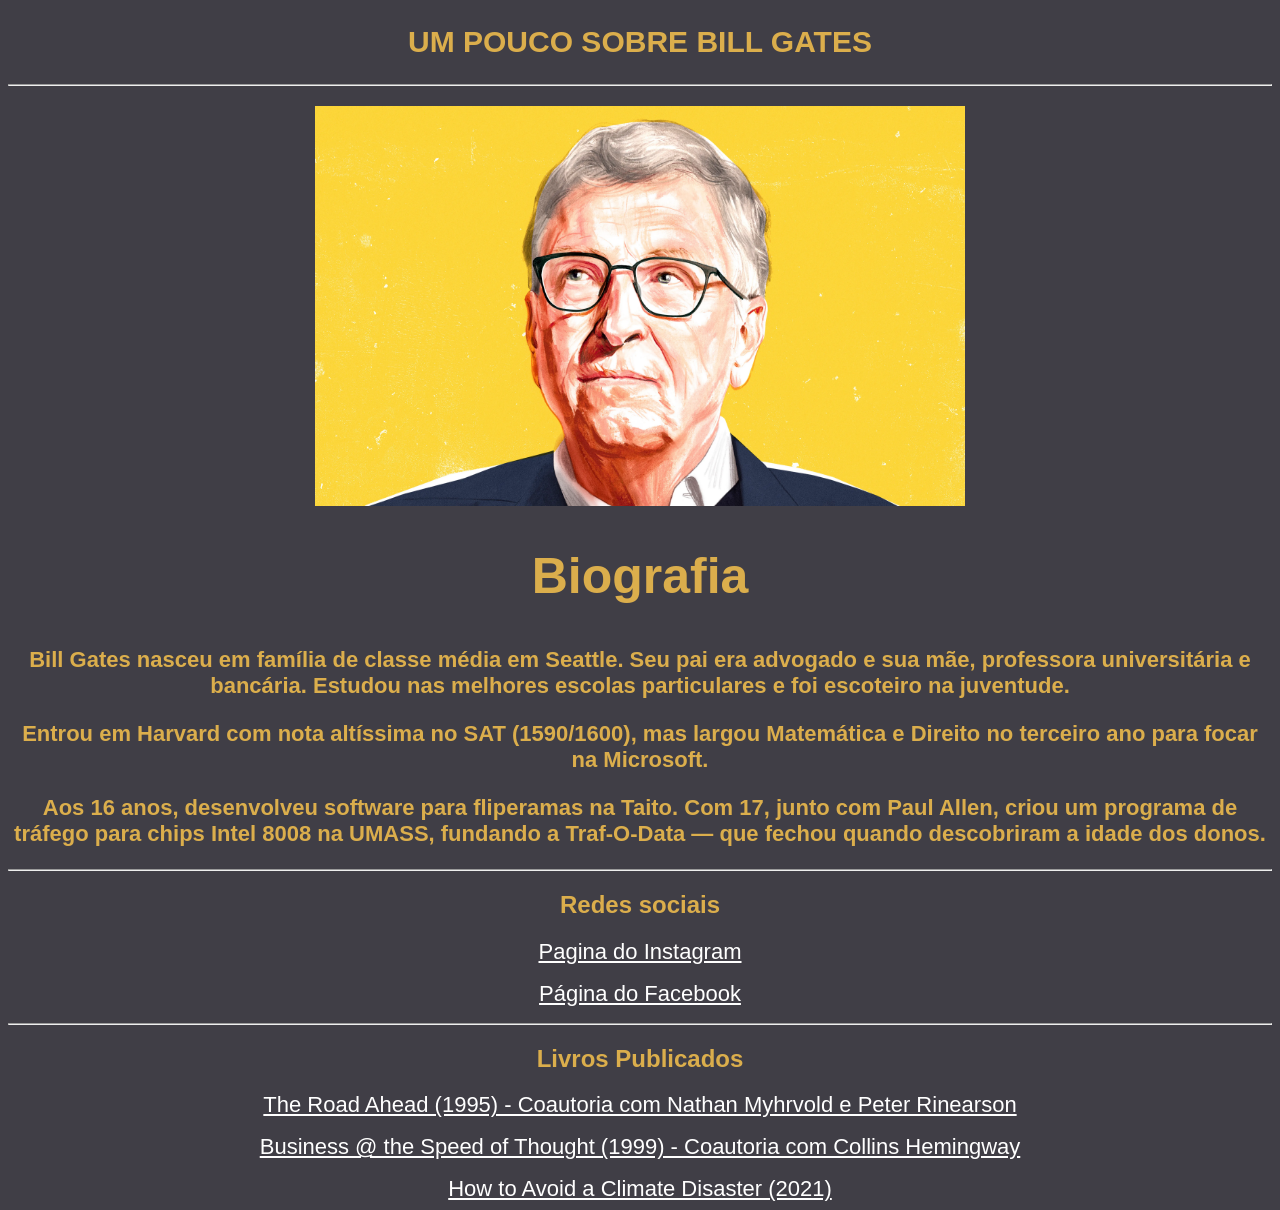
<file: FRONTEND/1-Celebridade/Index.html>
<!DOCTYPE html>
<html lang="en">
<head>
    <meta charset="UTF-8">
    <meta name="viewport" content="width=device-width, initial-scale=1.0">
    <title>Bill Gates</title>
</head>
<body  style="background-color: #403e46; color: rgb(219, 174, 76); font-family: Arial, Helvetica, sans-serif; text-align: center;">
    <h2 style="text-align: center; font-size: 30px;">UM POUCO SOBRE BILL GATES</h2>
    <hr>
    <img src="Bill Gates.webp" width="650" height="400" style="display: block; margin: 0 auto; margin-top: 20px; margin-bottom: 20px;">
    <h2 style="text-align: center; font-size: 50px;">Biografia</h2>
    <p style="font-size: 22px;"><strong>Bill Gates nasceu em família de classe média em Seattle. Seu pai era advogado e sua mãe, professora universitária e bancária. Estudou nas melhores escolas particulares e foi escoteiro na juventude.</strong></p>
    <p style="font-size: 22px;"><strong>Entrou em Harvard com nota altíssima no SAT (1590/1600), mas largou Matemática e Direito no terceiro ano para focar na Microsoft.</strong></p>
    <p style="font-size: 22px;"><strong>Aos 16 anos, desenvolveu software para fliperamas na Taito. Com 17, junto com Paul Allen, criou um programa de tráfego para chips Intel 8008 na UMASS, fundando a Traf-O-Data — que fechou quando descobriram a idade dos donos.</strong></p>
    <hr>
    <h2 >Redes sociais</h2>
    <p></p>
    <a style="font-size: 22px; color: white;" href="https://www.instagram.com/thisisbillgates?utm_source=ig_web_button_share_sheet&igsh=ZDNlZDc0MzIxNw==">Pagina do Instagram</a>
    <p></p>
    <a style="font-size: 22px; color: white;" href="https://www.facebook.com/BillGates/">Página do Facebook</a>
    <p></p>
    <hr>
    <h2>Livros Publicados</h2>
    <p></p>
    <a style="font-size: 22px; color: white;" href="https://www.amazon.com.br/Road-Ahead-Bill-Gates/dp/0670859133">The Road Ahead (1995) - Coautoria com Nathan Myhrvold e Peter Rinearson</a>
    <p></p>
    <a style="font-size: 22px; color: white;" href="https://www.amazon.com.br/Business-Speed-Thought-Succeeding-Digital-ebook/dp/B002VNFNXI/ref=sr_1_1?__mk_pt_BR=%C3%85M%C3%85%C5%BD%C3%95%C3%91&crid=230RAL14S7CMP&dib=eyJ2IjoiMSJ9.XlmPiET-LsgmniPCI4NMlA.gmpXzyXRZm708GLofV17UY2QW0DkkIhUpvtWO5qFkWw&dib_tag=se&keywords=Business+%40+the+Speed+of+Thought+%281999%29+-+Coautoria+com+Collins+Hemingway&qid=1772577679&s=books&sprefix=business+the+speed+of+thought+1999+-+coautoria+com+collins+hemingway%2Cstripbooks%2C197&sr=1-1">Business @ the Speed of Thought (1999) - Coautoria com Collins Hemingway</a>
    <p></p>
    <a style="font-size: 22px; color: white;" href="https://www.amazon.com.br/Avoid-Climate-Disaster-Bill-Gates/dp/6177965547">How to Avoid a Climate Disaster (2021)</a>
</body>
</html>
</file>
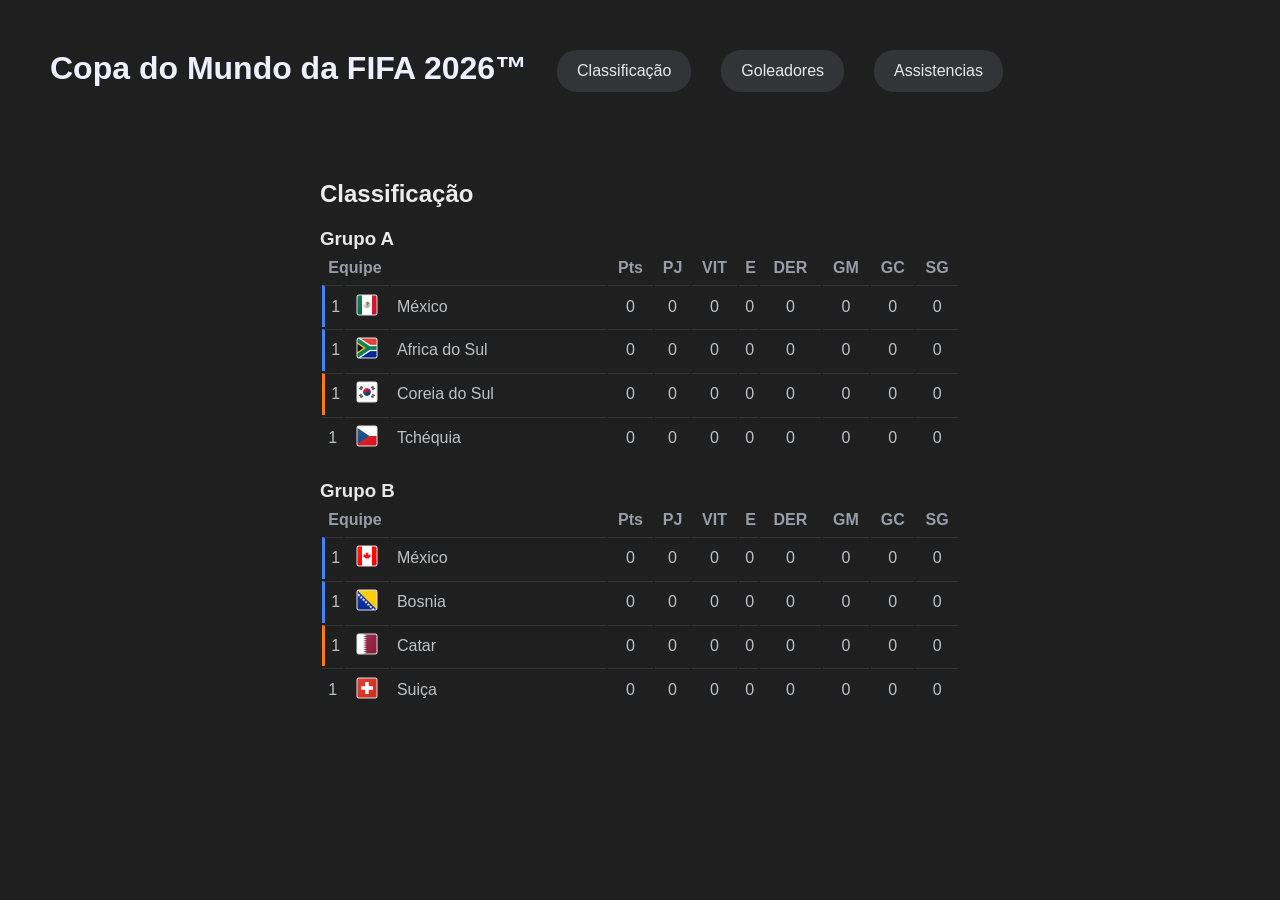
<file: FRONTEND/3-TabelaBrasileirão/index.html>
<!DOCTYPE html>
<html lang="pt-br">
<head>
    <meta charset="UTF-8">
    <meta name="viewport" content="width=device-width, initial-scale=1.0">
    <title>Tabela copa do mundo FIFA 2026</title>
    <link rel="stylesheet" href="style.css">
</head>
<body>
    <header>

        <h1>Copa do Mundo da FIFA 2026™</h1>
        <a href="index.html">Classificação</a>
        <a href="Goleadores.html">Goleadores</a>
        <a href="Assistencias.html">Assistencias</a>

    </header>

    <main>

        <h2>Classificação</h2>
        <h3>Grupo A</h3>

        <table>
            <tr>

                <th class="text-left" colspan="3">Equipe</th>
                <th>Pts</th>
                <th>PJ</th>
                <th>VIT</th>
                <th>E</th>
                <th>DER</th>
                <th>GM</th>
                <th>GC</th>
                <th>SG</th>

            </tr>
            <tr>

                <td class="bordaazul">1</td>
                <td>
                    <img src="escudos/grupo-a/mexico.png" alt="México">
                </td>
                <td class="fixo">México</td>
                <td>0</td>
                <td>0</td>
                <td>0</td>
                <td>0</td>
                <td>0</td>
                <td>0</td>
                <td>0</td>
                <td>0</td>

            </tr>
                        <tr>

                <td class="bordaazul">1</td>
                <td>
                    <img src="escudos/grupo-a/africa-do-sul.png" alt="africa-do-sul">
                </td>
                <td class="fixo">Africa do Sul</td>
                <td>0</td>
                <td>0</td>
                <td>0</td>
                <td>0</td>
                <td>0</td>
                <td>0</td>
                <td>0</td>
                <td>0</td>

            </tr>
            
            <tr>

                <td class="bordalaranja">1</td>
                <td>
                    <img src="escudos/grupo-a/corea-do-sul.png" alt="corea-do-sul">
                </td>
                <td class="fixo">Coreia do Sul</td>
                <td>0</td>
                <td>0</td>
                <td>0</td>
                <td>0</td>
                <td>0</td>
                <td>0</td>
                <td>0</td>
                <td>0</td>

            </tr>

            <tr>

                <td>1</td>
                <td>
                    <img src="escudos/grupo-a/Tchéquia.png" alt="México">
                </td>
                <td class="fixo">Tchéquia</td>
                <td>0</td>
                <td>0</td>
                <td>0</td>
                <td>0</td>
                <td>0</td>
                <td>0</td>
                <td>0</td>
                <td>0</td>

            </tr>
        </table>

        <h3>Grupo B</h3>

        <table>
            <tr>

                <th class="fixo" colspan="3">Equipe</th>
                <th>Pts</th>
                <th>PJ</th>
                <th>VIT</th>
                <th>E</th>
                <th>DER</th>
                <th>GM</th>
                <th>GC</th>
                <th>SG</th>

            </tr>
            <tr>

                <td class="bordaazul">1</td>
                <td>
                    <img src="escudos/grupo-b/canada.png" alt="México">
                </td>
                <td class="fixo">México</td>
                <td>0</td>
                <td>0</td>
                <td>0</td>
                <td>0</td>
                <td>0</td>
                <td>0</td>
                <td>0</td>
                <td>0</td>

            </tr>
                        <tr>

                <td class="bordaazul">1</td>
                <td>
                    <img src="escudos/grupo-b/Bosnia.png" alt="bosnia">
                </td>
                <td class="fixo">Bosnia</td>
                <td>0</td>
                <td>0</td>
                <td>0</td>
                <td>0</td>
                <td>0</td>
                <td>0</td>
                <td>0</td>
                <td>0</td>

            </tr>
            
            <tr>

                <td class="bordalaranja">1</td>
                <td>
                    <img src="escudos/grupo-b/catar.png" alt="catar">
                </td>
                <td class="fixo">Catar</td>
                <td>0</td>
                <td>0</td>
                <td>0</td>
                <td>0</td>
                <td>0</td>
                <td>0</td>
                <td>0</td>
                <td>0</td>

            </tr>

            <tr>

                <td>1</td>
                <td>
                    <img src="escudos/grupo-b/suica.png" alt="suica">
                </td>
                <td class="fixo">Suiça</td>
                <td>0</td>
                <td>0</td>
                <td>0</td>
                <td>0</td>
                <td>0</td>
                <td>0</td>
                <td>0</td>
                <td>0</td>

            </tr>

        </table>

    </main>

</body>
</html>
</file>
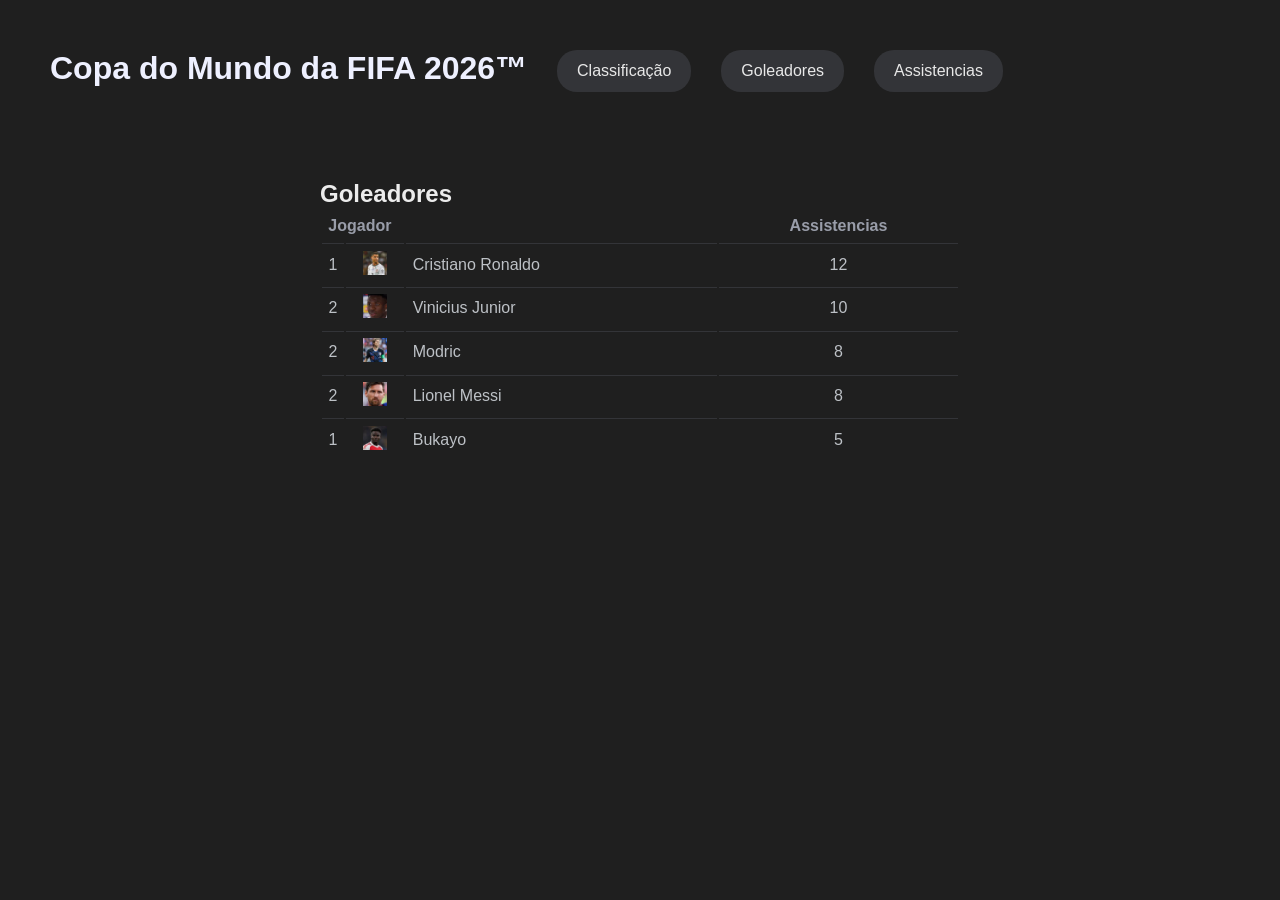
<file: FRONTEND/3-TabelaBrasileirão/Assistencias.html>
<!DOCTYPE html>
<html lang="pt-br">
<head>
    <meta charset="UTF-8">
    <meta name="viewport" content="width=device-width, initial-scale=1.0">
    <title>Tabela copa do mundo FIFA 2026</title>
    <link rel="stylesheet" href="style.css">
</head>
<body>

    <header>

        <h1>Copa do Mundo da FIFA 2026™</h1>
        <a href="index.html">Classificação</a>
        <a href="Goleadores.html">Goleadores</a>
        <a href="Assistencias.html">Assistencias</a>

    </header>

    <main>

        <h2>Goleadores</h2>

        <table>

            <tr>

                <th class="text-left" colspan="3">Jogador</th>
                <th>Assistencias</th>

            </tr>

            <tr>

                <td class="w-30">1</td>
                <td class="w-30">
                    <img src="jogadores/cristiano-ronaldo.jpeg" alt="México">
                </td>
                <td class="text-left">Cristiano Ronaldo</td>
                <td>12</td>

            </tr>

            <tr>

                <td class="w-30">2</td>
                <td class="w-30">
                    <img src="jogadores/vinicius-junior.jpeg" alt="México">
                </td>
                <td class="text-left">Vinicius Junior</td>
                <td>10</td>

            </tr>

            <tr>

                <td class="w-30">2</td>
                <td class="w-30">
                    <img src="jogadores/modric.jpeg" alt="México">
                </td>
                <td class="text-left">Modric</td>
                <td>8</td>

            </tr>

            <tr>

                <td class="w-30">2</td>
                <td class="w-30">
                    <img src="jogadores/lionel-messi.jpeg" alt="México">
                </td>
                <td class="text-left">Lionel Messi</td>
                <td>8</td>

            </tr>

            <tr>

                <td class="w-30">1</td>
                <td class="w-30">
                    <img src="jogadores/bukayo.jpeg" alt="México">
                </td>
                <td class="text-left">Bukayo</td>
                <td>5</td>

            </tr>

        </table>

    </main>
    
</body>
</html>
</file>
<file: FRONTEND/3-TabelaBrasileirão/style.css>
*
{
   margin: 0;
   padding: 0;
   box-sizing: border-box;
}
body
{
    font-family: Arial, Helvetica, sans-serif;
    background-color: #1f1f1f;
    color: #E8E8E8;
}
header
{
    padding: 50px;
    display: flex;
    gap: 30px;
}
header a
{
    text-decoration: none;
    color: #E8E8E8;
    background-color: #333438;
    padding: 12px 20px;
    border-radius: 20px;
}
header a:hover
{
    background-color: #4e5057;
}
main
{
    width: 50%;
    margin: 3% auto;
}
main img
{
    width: 24px;
    height: 24px;
}
h1
{
    color: #EEF0FF;
}
h2
{
    color:#ECECEC;
}
table
{
    width: 100%;
    text-align: center;
}
.bordaazul
{
    border-left: 3px solid #4285F4;
}
.bordalaranja
{
    border-left: 3px solid #FA7B17;
}
.text-left
{
    text-align: left;
}
td 
{
    border-top: 1px solid #333438;
    color: #BDC1C6;
}
th
{
    color: #999DA9
}
th, td 
{
    padding: 1%;
}

h3
{
    margin-top: 20px;
}
.fixo
{
    text-align: left;
    width: 35%;
}
</file>
